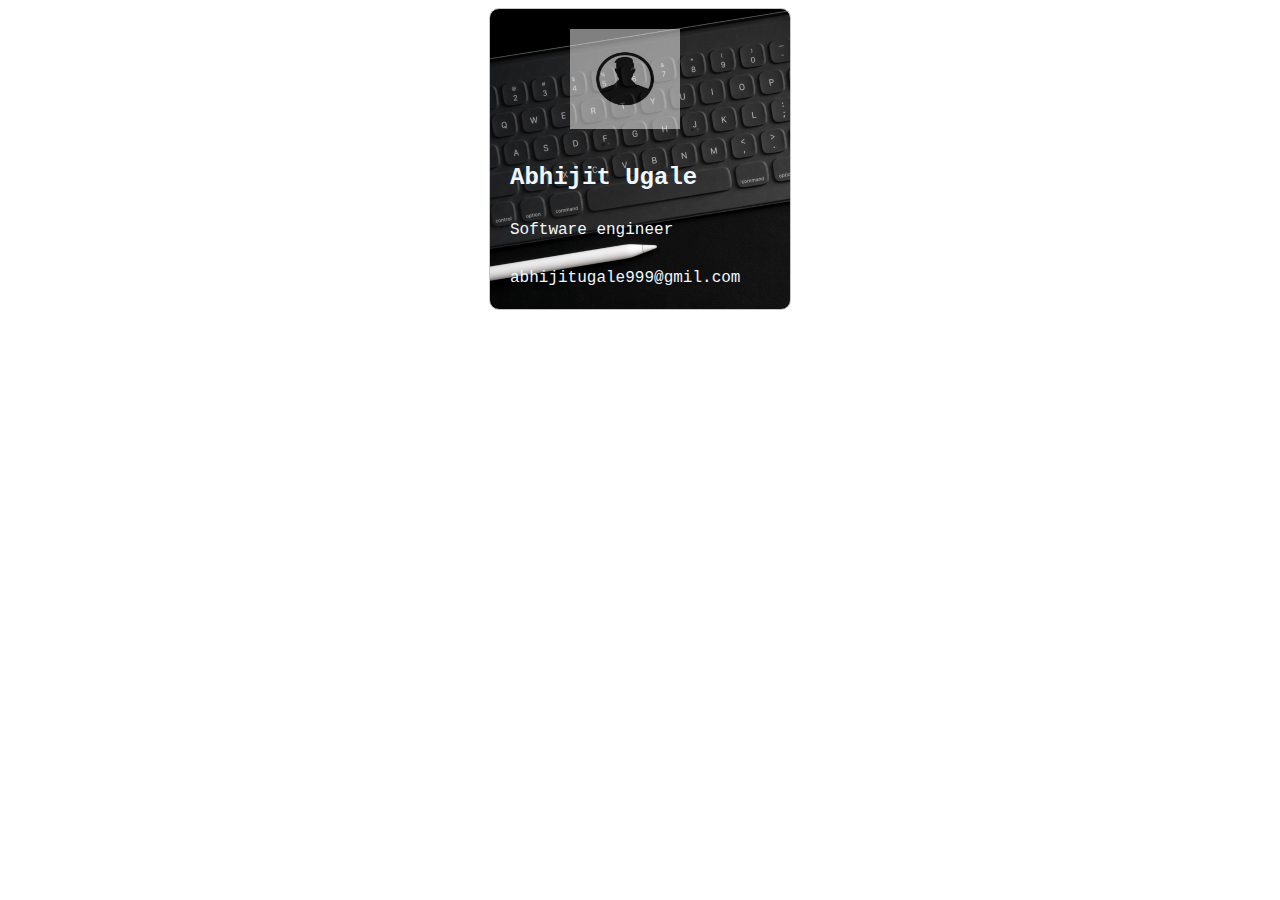
<file: index.html>
<!DOCTYPE html>
<html lang="en">
<head>
    <meta charset="UTF-8">
    <meta name="viewport" content="width=device-width, initial-scale=1.0">
    <title>Document</title>
    <link rel="stylesheet" href="card.css"/>
</head>
<body>
    <div class="card">
        <img src="manprofile.jpg" alt="profile" id="prof" width="110px" height="100px">
        <h2>Abhijit Ugale</h2>
        <p>Software engineer </p>
        <p>abhijitugale999@gmil.com</p>
    </div>
</body>
</html>
</file>
<file: card.css>
.card{
    height: 300px;
    width: 300px;
    margin: 0 auto;
    border: 1px solid rgb(199, 197, 197);
    background-image: url(cover.png);
    background-size: cover;
    font-family:'Courier New', Courier, monospace;
    transition: 2s ease-in-out;
    border-radius: 10px;

   
}
#prof{
    margin-top: 20px;
    margin-left: 80px;
    opacity: 50%;
}
h2,p{
    margin-top: 30px;
    margin-left: 20px;
    color: aliceblue;
}
div:hover{
    box-shadow: 5px 5px 20px black;
    background-image: url(abhi.jpg);
    margin-top: 80px;
    height: 500px;
    width: 500px;
}
</file>
